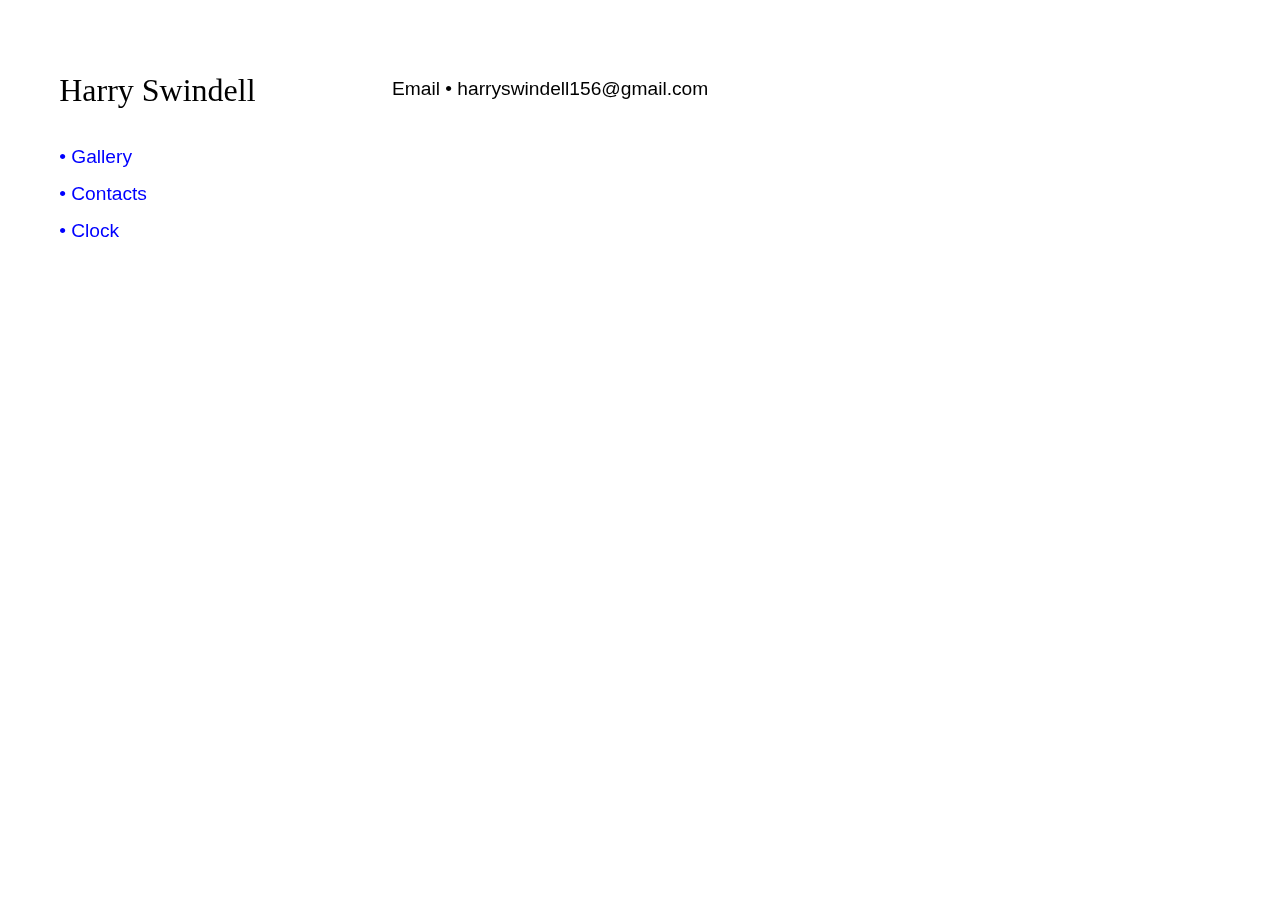
<file: contacts.html>
<!DOCTYPE html>
<html>
  <head>
    <meta name="viewport" content="width=device-width, initial-scale=1.0" />
    <link rel="stylesheet" href="style.css" />
  </head>
  <body>
    <div class="big">
      Harry Swindell<br /><br />

      <a href="index.html" class="small"> • Gallery </a><br />
      <a href="contacts.html" class="small"> • Contacts </a> <br />
      <a
        target="_blank"
        href="https://editor.p5js.org/harryswindell156/full/1CjTAH7dP"
        class="small"
      >
        • Clock</a
      >
    </div>

    <div class="indent">
      <p>Email • harryswindell156@gmail.com</p>
    </div>
  </body>
</html>
</file>
<file: style.css>
body {
  max-width: 100%;
  overflow-x: hidden;
  background: white;
}

.big {
  font-family: "Time New Roman", serif;
  font-size: 2.5vw;
  color: black;
  position: fixed;
  text-align: left;
  margin-left: 4%;
  margin-top: 5%;
}

.small {
  font-family: arial, sans-serif;
  font-size: 1.5vw;
  color: black;
  position: fixed;
  text-align: left;
  margin-left: 0%;
}

.scalable {
  width: 60%;
  margin-left: 25%;
}

a:link {
  color: blue;
  text-decoration: none;
}
a:visited {
  color: blue;
  text-decoration: none;
}
a:hover {
  color: cyan;
  text-decoration: none;
}





img {
    margin-top: 10%;
    box-shadow:  0px 1px 2px 0px lightblue;
  width: 100%;
}




----------------------------------------



.gallery {
  border: 1px solid #cccccc;
}

/*THIS CHANGES MARGINS BTWN IMAGES */

.gallery img {
  height: auto;
  margin-top: 22%
}

/* THIS CHANGES MARGINS BTWN IMAGES */

.desc {
  padding: 1%;
  text-align: left;
  font-family: arial, sans-serif;
  font-size: 1vw;
  color: black;
  margin-left: 0%;
}

* {
  box-sizing: border-box;
}



  .indent {
    font-family: arial, sans-serif;
  font-size: 1.5vw;
  color: black;
  position: fixed;
  text-align: left;
  margin-left: 30%;
  margin-top: 4%;
  }
</file>
